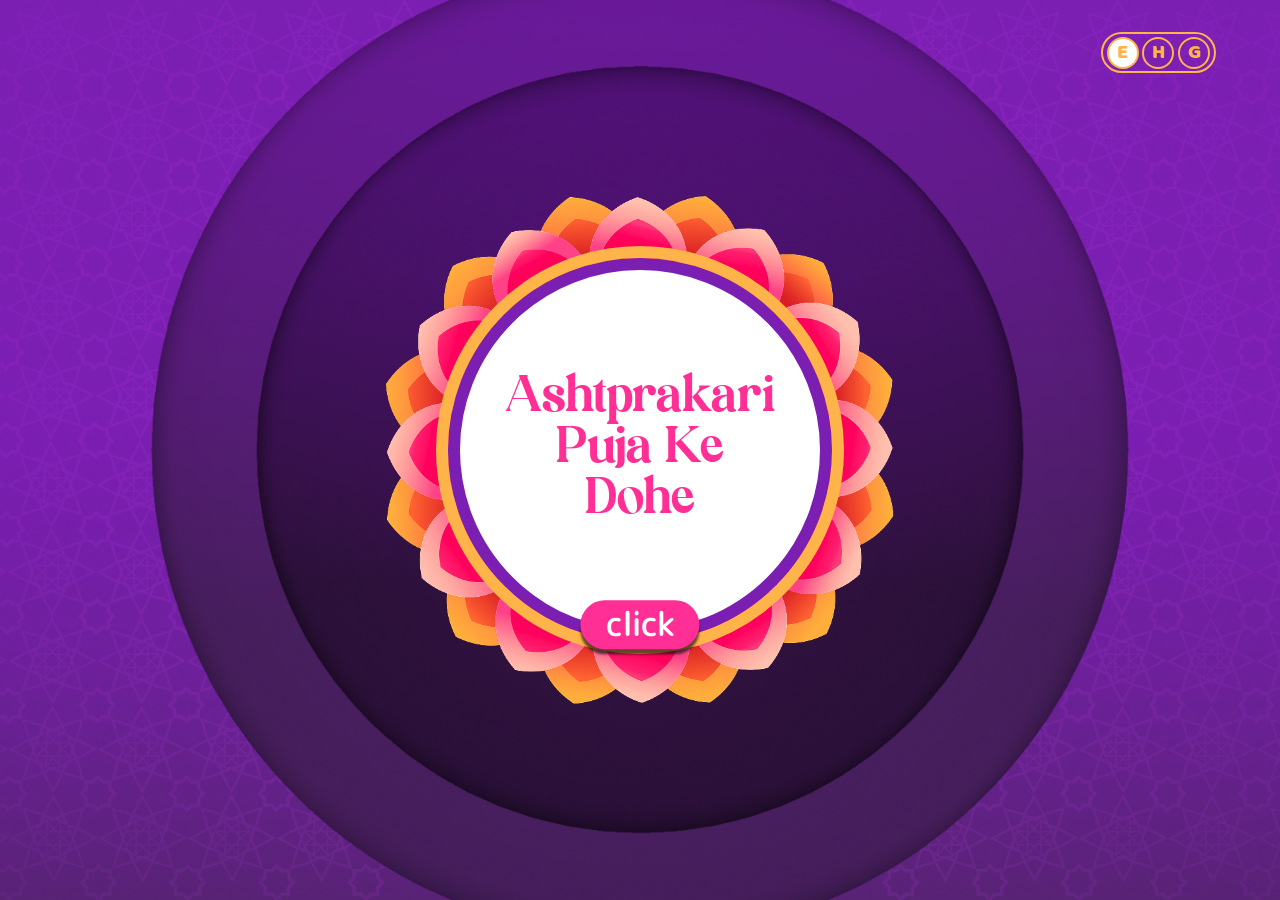
<file: index.html>
<!doctype html>
<html lang="en">
  <head>
    <meta charset="UTF-8" />
    <meta name="viewport" content="width=device-width, initial-scale=1.0" />
    <title data-lang-key="title"></title>
    <link rel="stylesheet" href="./assets/css/style.css" />
    <link rel="stylesheet" href="./fontawesome/css/fontawesome.min.css" />
    <link rel="stylesheet" href="./fontawesome/css/solid.min.css" />
  </head>
  <body>
    <a class="home-button home-btn" href="javascript:void(0)">
      <img src="./assets/images/home-btn.png" alt="" />
    </a>
    <!-- <div class="page-title">
      <span data-lang-key="title"></span>
    </div> -->
    <!-- nav-container -->
    <div class="language-container">
      <div class="english active">E</div>
      <div class="hindi">H</div>
      <div class="gujrati">G</div>
    </div>

    <main>
      <div class="left-container">
        <div class="box box-1">
          <span class="puja puja-1" data-lang-key="puja-1"></span>
          <span class="num num-1" data-lang-key="num-1"></span>
        </div>
        <div class="box box-2">
          <span class="puja puja-2" data-lang-key="puja-2"></span>
          <span class="num num-2" data-lang-key="num-2"></span>
        </div>
        <div class="box box-3">
          <span class="puja puja-3" data-lang-key="puja-3"></span>
          <span class="num num-3" data-lang-key="num-3"></span>
        </div>
        <div class="box box-4">
          <span class="puja puja-4" data-lang-key="puja-4"></span>
          <span class="num num-4" data-lang-key="num-4"></span>
        </div>
      </div>

      <div class="center-container">
        <div class="outer-layer">
          <img src="./assets/images/orange-flower.png" alt="" />
        </div>
        <div class="inner-layer">
          <img src="./assets/images/pink-flower.png" alt="" />
        </div>
        <div class="circle">
          <div class="page-title">
            <span data-lang-key="title"></span>
          </div>
          <video class="circle-video" muted loop playsinline preload="auto"></video>
        </div>
        <button class="click" data-lang-key="click">click</button>
      </div>

      <div class="right-container">
        <div class="box box-5">
          <span class="puja puja-5" data-lang-key="puja-5"></span>
          <span class="num num-5" data-lang-key="num-5"></span>
        </div>
        <div class="box box-6">
          <span class="puja puja-6" data-lang-key="puja-6"></span>
          <span class="num num-6" data-lang-key="num-6"></span>
        </div>
        <div class="box box-7">
          <span class="puja puja-7" data-lang-key="puja-7"></span>
          <span class="num num-7" data-lang-key="num-7"></span>
        </div>
        <div class="box box-8">
          <span class="puja puja-8" data-lang-key="puja-8"></span>
          <span class="num num-8" data-lang-key="num-8"></span>
          <div class="pranam-arrow-btn">
            <img src="./assets/images/arowAsset.png" alt="" />
            <span data-lang-key="pranam"></span>
          </div>
        </div>
      </div>

      <div class="bottom-layer">
        <div class="box box-9">
          <span class="puja puja-9" data-lang-key="chamar-puja"></span>
          <div class="play-btn">
            <div class="play-btn-outer">
              <div class="play-btn-inner">
                <img src="./assets/images/play-btn.png" alt="" />
              </div>
            </div>
          </div>
        </div>
        <div class="box box-10">
          <div class="play-btn">
            <div class="play-btn-outer">
              <div class="play-btn-inner">
                <img src="./assets/images/play-btn.png" alt="" />
              </div>
            </div>
          </div>
          <span class="puja puja-10" data-lang-key="darpan-puja"></span>
        </div>
        <div class="box box-11">
          <div class="play-btn">
            <div class="play-btn-outer">
              <div class="play-btn-inner">
                <img src="./assets/images/play-btn.png" alt="" />
              </div>
            </div>
          </div>
          <span class="puja puja-11" data-lang-key="pankha-puja"></span>
        </div>
      </div>

      <div class="puja-video-btn">
        <div class="outer-layer">
          <div class="inner-layer">
            <img src="./assets/images/play-btn.png" alt="" />
          </div>
        </div>
        <span>Puja</span>
      </div>
    </main>
    <div class="video-popup">
      <button class="video-close">×</button>

      <div class="video-box">
        <video controls muted playsinline preload="none"></video>
      </div>
    </div>
    <!-- outside the transformed .right-container so left/bottom are measured from the screen -->
    <div class="pranam-arrow-btn home-arrow-btn" aria-label="Home">
      <img src="./assets/images/arowAsset.png" alt="" />
    </div>

    <script src="./assets/js/data.js"></script>
    <script src="./assets/js/app.js"></script>
    <script>
      const box9 = document.querySelector(".box-9");
      const box10 = document.querySelector(".box-10");
      const box11 = document.querySelector(".box-11");

      const videoPopup = document.querySelector(".video-popup");
      const closeVideo = document.querySelector(".video-close");
      const video = document.querySelector(".video-box video");

      const bottomLayer = document.querySelector(".bottom-layer");
      const pageTitle = document.querySelector(".page-title");
      const pujaVideoBtn = document.querySelector(".puja-video-btn");
      const pujaVideoBtnSpan = document.querySelector(".puja-video-btn span");
      const circleVideo = document.querySelector(".circle-video");
      const clickBtn = document.querySelector(".click");
      const pranamArrowBtn = document.querySelector(
        ".pranam-arrow-btn:not(.home-arrow-btn)",
      );
      const homeArrowBtn = document.querySelector(".home-arrow-btn");
      const homeBtn = document.querySelector(".home-btn");

      const introClickSound = new Audio("./assets/audio/transition/2.mp3");
      introClickSound.preload = "auto";

      const orangeFlower = document.querySelector(
        ".center-container .outer-layer",
      );
      const pinkFlower = document.querySelector(
        ".center-container .inner-layer",
      );

      const videoSources = {
        box9: "./assets/videos/ChamarPuja.mp4",
        box10: "./assets/videos/Darpanpuja.mp4",
        box11: "./assets/videos/Pankhapuja.mp4",
      };

      let activeBox = null;
      let currentCircleVideoSrc = "";
      let pinkRotation = 0;
      let orangeRotation = 0;

      function rotateFlowers(pinkDeg, orangeDeg) {
        pinkRotation += pinkDeg;
        orangeRotation += orangeDeg;

        if (pinkFlower) {
          pinkFlower.style.transform = `translate(-50%, -50%) rotate(${pinkRotation}deg)`;
        }

        if (orangeFlower) {
          orangeFlower.style.transform = `translate(-50%, -50%) rotate(${orangeRotation}deg)`;
        }
      }

      function resetFlowerRotation() {
        pinkRotation = 0;
        orangeRotation = 0;

        if (pinkFlower) {
          pinkFlower.style.transform = "translate(-50%, -50%) rotate(0deg)";
        }

        if (orangeFlower) {
          orangeFlower.style.transform = "translate(-50%, -50%) rotate(0deg)";
        }
      }

      if (clickBtn) {
        clickBtn.addEventListener("click", () => {
          introClickSound.currentTime = 0;
          introClickSound.play().catch(() => {});

          document.body.classList.add("intro-open");

          rotateFlowers(30, -30);
        });
      }

      function resetPlayButtons() {
        document
          .querySelectorAll(".bottom-layer .play-btn-inner img")
          .forEach((img) => {
            img.src = "./assets/images/play-btn.png";
          });

        document
          .querySelectorAll(".bottom-layer .play-btn-inner")
          .forEach((inner) => {
            inner.style.backgroundColor = "#FFAE3C";
          });

        if (box9) box9.classList.remove("active-video");
        if (box10) box10.classList.remove("active-video");
        if (box11) box11.classList.remove("active-video");
      }

      function openPopupVideo(videoSrc, clickedBox = null) {
        document.body.classList.add("video-open");
        videoPopup.classList.add("active");

        resetPlayButtons();

        if (clickedBox) {
          activeBox = clickedBox;
          clickedBox.classList.add("active-video");

          const clickedImg = clickedBox.querySelector(".play-btn-inner img");
          const clickedInner = clickedBox.querySelector(".play-btn-inner");

          if (clickedImg) clickedImg.src = "./assets/images/pause-btn.png";
          if (clickedInner) clickedInner.style.backgroundColor = "#835EF4";
        } else {
          activeBox = null;
        }

        video.muted = true;
        video.src = videoSrc;
        video.load();
        video.play();
      }

      function closeVideoPopup() {
        document.body.classList.remove("video-open");

        if (videoPopup) videoPopup.classList.remove("active");

        if (video) {
          video.pause();
          video.currentTime = 0;
          video.removeAttribute("src");
          video.load();
        }

        resetPlayButtons();
        activeBox = null;
      }

      function handlePlayClick(videoSrc, clickedBox) {
        if (
          videoPopup.classList.contains("active") &&
          activeBox === clickedBox
        ) {
          closeVideoPopup();
          return;
        }

        openPopupVideo(videoSrc, clickedBox);
      }

      if (box9) {
        box9.querySelector(".play-btn-inner").addEventListener("click", (e) => {
          e.preventDefault();
          e.stopPropagation();
          handlePlayClick(videoSources.box9, box9);
        });
      }

      if (box10) {
        box10
          .querySelector(".play-btn-inner")
          .addEventListener("click", (e) => {
            e.preventDefault();
            e.stopPropagation();
            handlePlayClick(videoSources.box10, box10);
          });
      }

      if (box11) {
        box11
          .querySelector(".play-btn-inner")
          .addEventListener("click", (e) => {
            e.preventDefault();
            e.stopPropagation();
            handlePlayClick(videoSources.box11, box11);
          });
      }

      if (closeVideo) {
        closeVideo.addEventListener("click", closeVideoPopup);
      }

      const pujaBoxes = document.querySelectorAll(
        ".left-container .box, .right-container .box",
      );

      function refreshLanguageText() {
        // Reapply the current language directly (not via .click()) so this
        // doesn't also replay the language-switch sound effect.
        applyLanguage(localStorage.getItem(STORAGE_KEY) || DEFAULT_LANG);
      }

      pujaBoxes.forEach((box, index) => {
        box.addEventListener("click", () => {
          const number = index + 1;

          pujaBoxes.forEach((item) => {
            item.classList.remove("active-puja");
          });

          box.classList.add("active-puja");

          if (number % 2 !== 0) {
            rotateFlowers(30, -30);
          } else {
            rotateFlowers(-30, 30);
          }

          if (pageTitle) {
            pageTitle.style.opacity = "0";
          }

          if (bottomLayer) {
            bottomLayer.classList.add("hide-bottom");
          }

          if (pujaVideoBtn) {
            pujaVideoBtn.classList.add("show");
          }

          if (pujaVideoBtnSpan) {
            pujaVideoBtnSpan.setAttribute("data-lang-key", String(number));
            refreshLanguageText();
          }

          if (circleVideo) {
            currentCircleVideoSrc = `./assets/videos/${number}.mp4`;

            circleVideo.src = currentCircleVideoSrc;
            circleVideo.load();
            circleVideo.play();
            circleVideo.classList.add("show");
            // Pushpa puja (3): the clip has a drawn blue marker at the bottom, push it out of the circle
            circleVideo.classList.toggle("crop-bottom", number === 3);
          }
        });
      });

      const pujaVideoPlayBtn = document.querySelector(
        ".puja-video-btn .inner-layer",
      );

      if (pujaVideoPlayBtn) {
        pujaVideoPlayBtn.addEventListener("click", (e) => {
          e.preventDefault();
          e.stopPropagation();

          if (!currentCircleVideoSrc) return;

          openPopupVideo(currentCircleVideoSrc);
        });
      }

      if (pranamArrowBtn) {
        pranamArrowBtn.addEventListener("click", (e) => {
          e.preventDefault();
          e.stopPropagation();
          window.location.href = "pranam.html";
        });
      }

      // mirrored copy of the Pranam arrow on the left; goes back to the puja menu
      if (homeArrowBtn) {
        homeArrowBtn.addEventListener("click", (e) => {
          e.preventDefault();
          e.stopPropagation();
          resetAllTransitions(true);
        });
        // not inside .box-8, so follow its active state instead of using a CSS descendant rule
        const falPujaBox = document.querySelector(".box-8");
        if (falPujaBox) {
          const syncHomeArrow = () => {
            homeArrowBtn.classList.toggle("is-visible", falPujaBox.classList.contains("active-puja"));
          };
          new MutationObserver(syncHomeArrow).observe(falPujaBox, { attributes: true, attributeFilter: ["class"] });
          syncHomeArrow();
        }
      }

      // keepIntro: stay on the opened puja menu (all boxes, title) instead of the Click screen
      function resetAllTransitions(keepIntro = false) {
        document.body.classList.remove("video-open");
        if (!keepIntro) document.body.classList.remove("intro-open");

        pujaBoxes.forEach((box) => {
          box.classList.remove("active-puja");
        });

        if (bottomLayer) {
          bottomLayer.classList.remove("hide-bottom");
        }

        if (pageTitle) {
          pageTitle.style.opacity = "1";
        }

        if (pujaVideoBtn) {
          pujaVideoBtn.classList.remove("show");
        }

        if (pujaVideoBtnSpan) {
          pujaVideoBtnSpan.removeAttribute("data-lang-key");
          pujaVideoBtnSpan.textContent = "Puja";
        }

        if (circleVideo) {
          circleVideo.pause();
          circleVideo.currentTime = 0;
          circleVideo.removeAttribute("src");
          circleVideo.load();
          circleVideo.classList.remove("show", "crop-bottom");
        }

        closeVideoPopup();
        resetFlowerRotation();
        if (keepIntro) rotateFlowers(30, -30);

        currentCircleVideoSrc = "";
      }

      if (homeBtn) {
        homeBtn.addEventListener("click", (e) => {
          e.preventDefault();
          resetAllTransitions();
        });
      }
    </script>
  </body>
</html>
</file>
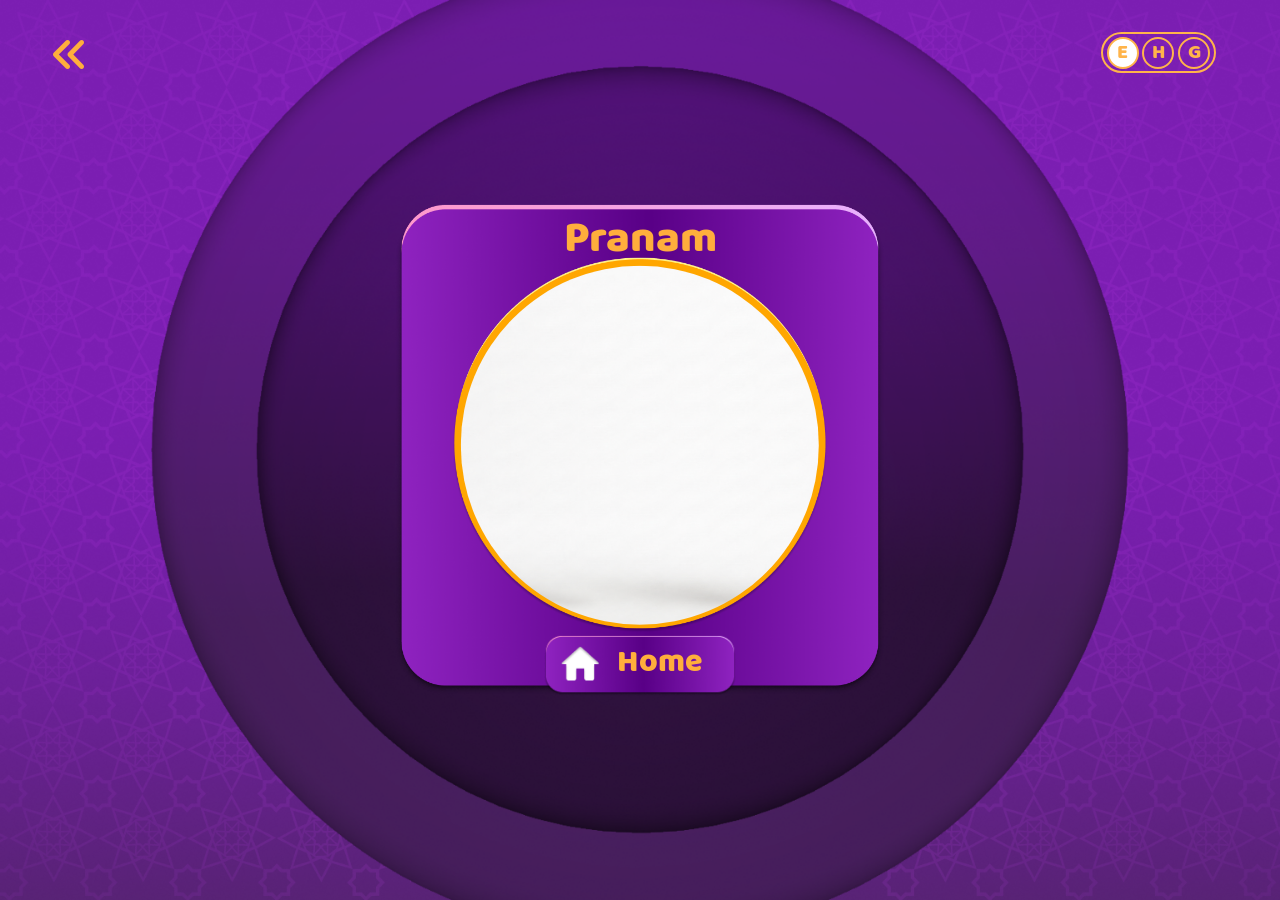
<file: pranam.html>
<!doctype html>
<html lang="en">
  <head>
    <meta charset="UTF-8" />
    <meta name="viewport" content="width=device-width, initial-scale=1.0" />
    <title data-lang-key="pranam"></title>
    <link rel="stylesheet" href="./fontawesome/css/fontawesome.min.css" />
    <link rel="stylesheet" href="./fontawesome/css/solid.min.css" />
    <link rel="stylesheet" href="./assets/css/style.css" />
  </head>
  <body>
    <a href="index.html" class="back-btn">
      <i class="fa-solid fa-angles-left"></i>
    </a>
    <div class="language-container">
      <div class="english active">E</div>
      <div class="hindi">H</div>
      <div class="gujrati">G</div>
    </div>
    <div class="pranam-container">
      <div class="pranam-img">
        <div class="pranam-video">
          <video src="./assets/videos/pranam.mp4" autoplay muted loop playsinline preload="auto"></video>
        </div>
        <span data-lang-key="pranam"></span>
        <img src="./assets/images/pranam-img.png" alt="" />
      </div>
      <a href="index.html" class="home-btn-1">
        <span data-lang-key="home"></span>
        <img src="./assets/images/home-btn-1.png" alt="" />
      </a>
    </div>
    <script src="./assets/js/data.js"></script>
    <script src="./assets/js/app.js"></script>
    <script>
      (function () {
        "use strict";

        const pranamSound = new Audio("./assets/audio/pranam.mp3");
        pranamSound.preload = "auto";

        let pranamHasPlayed = false;

        function playPranamOnce() {
          if (pranamHasPlayed) return;
          pranamHasPlayed = true;

          const playPromise = pranamSound.play();
          if (playPromise !== undefined) {
            playPromise.catch(() => {
              // browser blocked autoplay, retry on the first real interaction
              pranamHasPlayed = false;
              waitForInteraction();
            });
          }
        }

        function waitForInteraction() {
          const trigger = () => {
            document.removeEventListener("click", trigger);
            document.removeEventListener("keydown", trigger);
            document.removeEventListener("touchstart", trigger);
            playPranamOnce();
          };

          document.addEventListener("click", trigger, { once: true });
          document.addEventListener("keydown", trigger, { once: true });
          document.addEventListener("touchstart", trigger, { once: true });
        }

        window.addEventListener("DOMContentLoaded", playPranamOnce);
      })();
    </script>
  </body>
</html>
</file>
<file: assets/css/style.css>
@font-face {
  font-family: "BalooRegular";
  src: url("../../fonts/Baloo Regular 400.ttf") format("truetype");
  font-weight: 400;
  font-style: normal;
  font-display: swap;
}

@font-face {
  font-family: "Brandey";
  src: url("../../fonts/Brandey-Regular.ttf") format("truetype");
  font-weight: 400;
  font-style: normal;
}

@font-face {
  font-family: "NotoSansGujaratiBold";
  src: url("../../fonts/NotoSansGujarati-Bold.ttf") format("truetype");
  font-weight: 700;
  font-style: normal;
  font-display: swap;
}

@font-face {
  font-family: "NotoSansGujaratiRegular";
  src: url("../../fonts/NotoSansGujarati-Regular.ttf") format("truetype");
  font-weight: 400;
  font-style: normal;
  font-display: swap;
}

@font-face {
  font-family: "MPLUSRounded";
  src: url("../../fonts/MPLUSRounded1c-Regular.ttf") format("truetype");
  font-weight: 400;
  font-style: normal;
  font-display: swap;
}

@font-face {
  font-family: "ITFDevanagari";
  src: url("../../fonts/ITFDevanagari-Regular.otf") format("opentype");
  font-weight: 400;
  font-style: normal;
  font-display: swap;
}

@font-face {
  font-family: "ITFDevanagari";
  src: url("../../fonts/ITFDevanagari-Bold.otf") format("opentype");
  font-weight: 700;
  font-style: normal;
  font-display: swap;
}

*,
*::before,
*::after {
  box-sizing: border-box;
  margin: 0;
  padding: 0;
}

html,
body {
  margin: 0;
  padding: 0;
  width: 100%;
  height: 100%;
}

body {
  width: 100vw !important;
  height: 100%;
  background-image: url("../images/bg-img.png");
  background-size: cover;
  background-repeat: no-repeat;
  background-position: center;
  background-attachment: fixed;
  overflow-x: hidden;
  opacity: 1;
  font-family: "BalooRegular";
  transition: opacity 0.5s ease;
}

.home-btn {
  position: fixed;
  top: 2.5vw;
  left: 4%;
  width: 3.5vw;
  z-index: 1000;
  transition: transform 0.2s ease;
  cursor: pointer;
}

.home-btn:hover {
  transform: scale(1.15);
}

.home-btn img {
  width: 100%;
  display: block;
}

.language-container {
  position: fixed;
  top: 2.5vw;
  right: 5%;
  display: flex;
  width: 9vw;
  padding: 0.2vw 0.3vw;
  height: auto;
  justify-content: space-between;
  align-items: center;
  font-family: "BalooRegular";
  border: 0.2vw solid #FFB44A;
  background-color: transparent;
  border-radius: 50vw;
  pointer-events: auto;
  z-index: 1000;
}

.language-container div {
  width: 2.5vw;
  height: 2.5vw;
  font-size: 1.6vw;
  text-align: center;
  border: 0.2vw solid #FFB44A;
  background: transparent !important;
  color: #FFB44A;
  cursor: pointer;
  display: flex;
  justify-content: center;
  align-items: center;
  border-radius: 50%;
  font-family: "BalooRegular", sans-serif;
}

.language-container div:hover {
  background-color: white !important;
  color: #FFB44A;
}

.language-container div.active {
  background-color: white !important;
  color: #FFB44A;
}

main {
  position: relative;
  width: 100%;
  height: 100%;
  overflow: hidden;
  display: flex;
  justify-content: center;
  align-items: center;
}

main .left-container,
main .right-container {
  position: relative;
  width: 28%;
  height: 100%;
}

main .center-container {
  position: relative;
  width: 40%;
  height: 100%;
  z-index: 1000;
  /* background-color: yellow; */
}

.center-container .outer-layer,
.center-container .inner-layer,
.center-container .circle,
.center-container .page-title {
  position: absolute;
  left: 50%;
  top: 50%;
  transform: translate(-50%, -50%);
}

.center-container .outer-layer {
  width: 58vw;
}

.center-container .inner-layer {
  width: 54vw;
}

.center-container .outer-layer img,
.center-container .inner-layer img {
  width: 100%;
  object-fit: contain;
  display: block;
}

.center-container .circle {
  width: 30vw;
  height: 30vw;
  border-radius: 50%;
  outline: 1vw solid #FFB44A;
  border: 1vw solid #7B1EB2;
  background-color: white;
  overflow: hidden;
}

.circle-video {
  width: 100%;
  height: 100%;
  object-fit: cover;
  border-radius: 50%;
  opacity: 0;
  transition: opacity 0.5s ease;
}

.circle-video.show {
  opacity: 1;
}

/* enlarge from the top so the bottom of the frame falls outside the circle */
.circle-video.crop-bottom {
  transform: scale(1.36);
  transform-origin: 50% 0;
}

.page-title {
  /* width: 50vw; */
  height: auto;
  text-align: center;
  z-index: 10000;
  transition: opacity 0.5s ease;
  transform: translateX(-50%);
}

.page-title span {
  font-size: 4vw;
  text-align: center;
  color: #FF2F95;
  font-family: "Brandey";
  display: block;
  line-height: 1;
}


.click {
  position: absolute;
  top: 68%;
  left: 50%;
  transform: translate(-50%, -50%) scale(1);
  overflow: hidden;
  padding: 0.1vw 2vw;
  border: transparent;
  border-radius: 3vw;
  background-color: #FF2F95;
  font-family: "MPLUSRounded";
  margin-top: 1vw;
  font-size: 2.5vw;
  cursor: pointer;
  font-weight: 700 !important;
  opacity: 1;
  transition:
    opacity 0.5s ease,
    transform 0.5s ease,
    color 0.4s ease;
  z-index: 1000;
  color: white !important;
  box-shadow: 0 0.4vw 0.2vw rgba(10, 10, 10, 0.643);
}

.click::before {
  content: "";
  position: absolute;
  left: 50%;
  top: 250%;
  width: 140%;
  height: 220%;
  background-color: #B764D9;
  border-radius: 50%;
  transform: translateX(-50%);
  transition: top 0.45s ease;
  z-index: -1;
}

.click:hover::before {
  top: -35%;
}

.click:hover {
  color: white !important;
  transform: translate(-50%, -50%) scale(1);
}

main .left-container,
main .right-container {
  position: relative;
  display: flex;
  justify-content: center;
  gap: 3vw;
  align-content: center;
  flex-direction: column;
}

.left-container .box,
.right-container .box {
  position: relative;
  width: 20vw;
  height: 4vw;
  border: 0.3vw solid #FFAE3C;
  border-radius: 3vw;
  display: flex;
  justify-content: center;
  align-items: center;
  transition:
    background 0.4s ease,
    color 0.4s ease;
  cursor: pointer;
}

.left-container .box .puja,
.right-container .box,
.puja {
  color: white;
  font-size: 2vw;
  transition: color 0.4s ease;
}

.left-container .box {
  background: linear-gradient(90deg,
      #FF1F8E 0%,
      #FF6CB4 90%,
      #ffffff 100%);
}

.right-container .box {
  background: linear-gradient(90deg,
      #ffffff 0%,
      #FF6CB4 10%,
      #FF1F8E 100%);
}

.left-container .box-1,
.left-container .box-4 {
  left: 15%;
}

.left-container .box-2,
.left-container .box-3 {
  left: 6%;
}

.left-container .box .puja {
  width: 100%;
  padding-right:3vw;
  text-align: center;
}

.right-container .box .puja {
  width: 100%;
  padding-left:3vw;
  text-align: center;
}

.right-container .box-5,
.right-container .box-8 {
  left: 14%;
}

.right-container .box-6,
.right-container .box-7 {
  left: 22%;
}

.left-container .num,
.right-container .num {
  position: absolute;

  width: 5vw;
  height: 5vw;
  border-radius: 50%;
  background-color: white;
  border: 0.4vw solid #FFAE3C;
  color: #FF1F8E;
  font-size: 2vw;
  display: flex;
  justify-content: center;
  align-items: center;
  transform: scale(1);
  transform-origin: center;
  transition: transform 0.4s ease;
}

.left-container .box:hover,
.right-container .box:hover {
  background: white !important;
}

.left-container .box:hover .puja,
.right-container .box:hover .puja {
  color: #ff2f95 !important;
}

.left-container .box:hover .num,
.right-container .box:hover .num {
  transform: scale(1.15);
}

.left-container .num {
  right: -3%;
}

.right-container .num {
  left: -3%;
}

.bottom-layer {
  position: absolute;
  bottom: 3.5vh;
  left: 50%;
  transform: translateX(-50%);
  width: 58%;
  display: flex;
  justify-content: center;
  align-items: center;
  gap: 2vw;
  transition: opacity 0.5s ease;
  z-index: 1500;
}

.bottom-layer.hide-bottom {
  opacity: 0;
  pointer-events: none;
}

.bottom-layer .box {
  width: 34%;
  flex: 0 0 auto;
  height: 4vw;
  border: 0.2vw solid #FFAE3C;
  border-radius: 3vw;
  display: flex;
  justify-content: center;
  align-items: center;
}

.bottom-layer .box-9 {
  position: relative;
  background: linear-gradient(90deg,
      #8F23C0 0%,
      #FF6CB4 90%,
      #ffffff 100%);
}

.box-9 .play-btn {
  left: -3%;
}

.box-10 .play-btn {
  left: -3%;
}

.box-11 .play-btn {
  left: -3%;
}

.bottom-layer .box span {
  width: 100%;
  padding: 0 2vw;
}

.bottom-layer .box-10 {
  position: relative;
  background: linear-gradient(90deg,
      #ffffff 0%,
      #FF6CB4 10%,
      #8F23C0 100%);
  pointer-events: auto;
  cursor: pointer;
}

.bottom-layer .box-11 {
  position: relative;
  background: linear-gradient(90deg,
      #ffffff 0%,
      #FF6CB4 10%,
      #8F23C0 100%);
  pointer-events: auto;
  cursor: pointer;
}

/* Left-aligned (not right or centered) starting right after the play button,
   so the text's visual anchor point stays put across languages regardless
   of translation length — right-aligned text only pins the far edge, and
   centering left a big empty gap for shorter translations. Left padding
   clears the play button, which overlaps the box's left edge (see
   .box-9/.box-10/.box-11 .play-btn's negative left/right). */
.bottom-layer .box-9 span,
.bottom-layer .box-10 span,
.bottom-layer .box-11 span {
  padding: 0 1vw 0 6vw;
  text-align: left;
  color: white;
  transition: color 0.3s ease-in-out;
}

/* Hindi/Gujarati translations render noticeably shorter/wider than the
   English labels, so per user request these two languages center the text
   instead of left-aligning it right after the play button. Padding is
   also brought back down to near-symmetric here (instead of the 6vw left
   clearance above) so centering happens across close to the full box —
   centering within that wide left-padded area left a big empty gap between
   the button and the start of the (short) translated text. */
body[data-lang="hi"] .bottom-layer .box-9 span,
body[data-lang="hi"] .bottom-layer .box-10 span,
body[data-lang="hi"] .bottom-layer .box-11 span,
body[data-lang="gu"] .bottom-layer .box-9 span,
body[data-lang="gu"] .bottom-layer .box-10 span,
body[data-lang="gu"] .bottom-layer .box-11 span {
  padding: 0 1vw;
  text-align: center;
}


.play-btn {
  position: absolute;
  top: 50%;
  width: 5vw;
  height: 5vw;
  background-color: white;
  border: 0.4vw solid #FFAE3C;
  border-radius: 50%;
  display: flex;
  justify-content: center;
  align-items: center;
  transform: translateY(-50%) scale(1);
  transform-origin: center;
  transition: transform 0.5s ease;
}

.play-btn-outer {
  width: 3.5vw;
  height: 3.5vw;
  background-color: white;
  border: 0.2vw solid #FFAE3C;
  border-radius: 50%;
  display: flex;
  justify-content: center;
  align-items: center;
  flex-shrink: 0;
}

.puja-video-btn.show {
  opacity: 1;
  transform: translateY(0);
  pointer-events: auto;
  z-index: 10000;
}

.puja-video-btn .outer-layer,
.puja-video-btn .inner-layer,
.puja-video-btn img {
  pointer-events: auto;
  cursor: pointer;
}

.left-container .box.active-puja,
.right-container .box.active-puja {
  background: white !important;
}

.left-container .box.active-puja .puja,
.right-container .box.active-puja .puja {
  color: #ff2f95 !important;
}


.play-btn-inner {
  border-radius: 50%;
  background-color: #FFAE3C;
  width: 2.5vw;
  height: 2.5vw;
  padding: 0.7vw;
  display: flex;
  justify-content: center;
  align-items: center;
  transition: background-color 0.3s ease-in-out;
  flex-shrink: 0;
}

.play-btn-inner img {
  width: 100%;
  display: flex;
  object-fit: contain;
}

.bottom-layer .box-9,
.bottom-layer .box-10,
.bottom-layer .box-11 {
  transition: background 0.3s ease;
  cursor: pointer;
}

.bottom-layer .box-9:hover,
.bottom-layer .box-10:hover,
.bottom-layer .box-11:hover {
  background: white !important;
}

.bottom-layer .box:hover .play-btn-inner {
  background: #835EF4 !important;
}

.bottom-layer .box-9:hover .play-btn,
.bottom-layer .box-10:hover .play-btn,
.bottom-layer .box-11:hover .play-btn {
  transform: translateY(-50%) scale(1.16);
}

.bottom-layer .box-9:hover span,
.bottom-layer .box-10:hover span,
.bottom-layer .box-11:hover span {
  color: #FF1F8E
}

body.video-open .home-btn,
body.video-open .language-container,
body.video-open .left-container,
body.video-open .center-container,
body.video-open .right-container {
  filter: blur(0.5vw);
  pointer-events: none;
}


.bottom-layer .box-9.active-video,
.bottom-layer .box-10.active-video,
.bottom-layer .box-11.active-video {
  background: white !important;
}

.bottom-layer .box-9.active-video span,
.bottom-layer .box-10.active-video span,
.bottom-layer .box-11.active-video span {
  color: #ff1f8e;
}

.video-popup {
  position: fixed;
  inset: 0;
  z-index: 99999;
  display: none;
  justify-content: center;
  align-items: center;
}

.video-popup.active {
  display: flex;
}

.video-box {
  width: 55vw;
  height: 31vw;
  background: white;
  border: 0.35vw solid #ffae3c;
  border-radius: 2vw;
  overflow: hidden;
  box-shadow: 0 0 2vw rgba(0, 0, 0, 0.35);
}

.video-box video {
  width: 100%;
  height: 100%;
  object-fit: cover;
  display: block;
}

.video-close {
  position: absolute;
  top: 10%;
  right: 20%;
  width: 3.5vw;
  height: 3.5vw;
  border-radius: 50%;
  border: 0.25vw solid transparent;
  background: #FF1F8E;
  color: #ffae3c;
  font-size: 2.5vw;
  line-height: 1;
  cursor: pointer;
  z-index: 100000;
  transition: background 0.3s ease-in-out;
}

.video-close:hover {
  background: white !important;
}

.video-popup {
  pointer-events: none;
}

.video-box,
.video-close {
  pointer-events: auto;
}

body.video-open .bottom-layer {
  z-index: 100000;
  pointer-events: auto;
}

body.video-open .bottom-layer .box,
body.video-open .bottom-layer .play-btn,
body.video-open .bottom-layer .play-btn-inner {
  pointer-events: auto;
  cursor: pointer;
}

body.video-open .bottom-layer .box:hover .play-btn-inner {
  background: #835ef4 !important;
}

body.video-open .bottom-layer .box:hover .play-btn {
  transform: translateY(-50%) scale(1.16);
}

.puja-video-btn {
  position: absolute;
  bottom: 3.5vh;
  left: 50%;
  border-radius: 3vw;
  width: max-content;
  min-width: 12vw;
  max-width: 34vw;
  height: auto;
  min-height: 4vw;
  padding: 0.6vw 1.6vw;
  border: 0.2vw solid white;
  background-color: #B764D9;
  display: flex;
  justify-content: center;
  align-items: center;
  opacity: 0;
  transform: translateX(-50%) translateY(10vw);
  transition:
    opacity 0.6s ease,
    transform 0.6s ease;
}

.puja-video-btn.show {
  opacity: 1;
  transform: translateX(-50%) translateY(0);
}

.puja-video-btn .outer-layer {
  position: absolute;
  width: 3vw;
  height: 3vw;
  left: 50%;
  /* fixed length, not a percentage: .puja-video-btn's height is now
     auto/content-driven (to fit longer translated text), and a
     percentage top does not reliably resolve against an auto-height
     containing block, which let this collapse into the pill's text */
  top: -2.6vw;
  transform: translateX(-50%);
  background-color: #FFAE3C;
  display: flex;
  justify-content: center;
  align-items: center;
  border-radius: 50%;
}

.puja-video-btn .outer-layer .inner-layer {
  width: 2.4vw;
  height: 2.4vw;
  top: -5%;
  border: 0.2vw solid white;
  background-color: transparent;
  padding: 0.2vw;
  border-radius: 50%;
  display: flex;
  justify-content: center;
  align-items: center;
}

.puja-video-btn .outer-layer .inner-layer img {
  width: 50%;
  display: block;
  object-fit: contain;
}

.puja-video-btn span {
  color: white;
  font-size: 1.5vw;
  text-align: center;
  line-height: 1.3;
}

/* Initial hidden state */
.home-btn,
.left-container,
.right-container,
.bottom-layer,
.puja-video-btn {
  opacity: 0;
  pointer-events: none;
}

/* Left and right containers start from center */
.left-container {
  transform: translateX(50%);
  transition:
    opacity 0.8s ease,
    transform 0.8s ease;
}

.right-container {
  transform: translateX(-50%);
  transition:
    opacity 0.8s ease,
    transform 0.8s ease;
}

.center-container .outer-layer,
.center-container .inner-layer {
  transition: transform 0.8s ease;
  transform-origin: center center;
}

/* Show after click */
body.intro-open .home-btn,
body.intro-open .language-container,
body.intro-open .left-container,
body.intro-open .right-container,
body.intro-open .bottom-layer {
  opacity: 1;
  pointer-events: auto;
}

body.intro-open .left-container,
body.intro-open .right-container {
  transform: translateX(0);
}

body.intro-open .click {
  opacity: 0;
  pointer-events: none;
}

/* Keep puja video button hidden until puja box click */
body.intro-open .puja-video-btn {
  pointer-events: none;
}

body.intro-open .puja-video-btn.show {
  opacity: 1;
  pointer-events: auto;
}

/* FIX: hide bottom layer after left/right box click */
body.intro-open .bottom-layer.hide-bottom {
  opacity: 0 !important;
  visibility: hidden;
  pointer-events: none !important;
}

.box-8 {
  overflow: visible;
}

.center-container .outer-layer,
.center-container .inner-layer,
.center-container .outer-layer img,
.center-container .inner-layer img {
  pointer-events: none;
}

.pranam-arrow-btn {
  position: fixed;
  right: 3vw;
  bottom: 3vw;
  display: flex;
  justify-content: center;
  align-items: center;
  transform: scale(1);
  width: 8vw;
  height: auto;
  opacity: 0;
  visibility: hidden;
  pointer-events: none;
  cursor: pointer;
  z-index: 100000;
  transition: transform 0.3s ease;
  animation: arrowPop 0.7s ease-in-out infinite;
}

.pranam-arrow-btn img {
  position: relative;
  width: 100%;
  display: block;
  object-fit: contain;
}

.pranam-arrow-btn span {
  position: absolute;
  color: white;
  font-weight: bold;
  font-size: 1.2vw;
  padding-right: 0.8vw;
  font-family: "BalooRegular";
  pointer-events: none;
}

.pranam-arrow-btn:hover {
  transform: scale(1.15);
}

.box-8.active-puja .pranam-arrow-btn {
  opacity: 1;
  visibility: visible;
  pointer-events: auto;
}

@keyframes arrowPop {

  0%,
  100% {
    transform: scale(1);
  }

  50% {
    transform: scale(1.18);
  }
}



/* 835EF4 */

.pranam-container {
  position: absolute;
  width: 45vw;
  height: auto;
  top: 50% !important;
  left: 50% !important;
  transform: translate(-50%, -50%);
  display: flex;
  justify-content: center;
  align-items: center;
}

.pranam-container>.pranam-img {
  position: relative;
  width: 85%;
  height: auto;
  display: block;
}

.pranam-container>.pranam-img>img {
  width: 100%;
  display: block;
}

.pranam-img span {
  z-index: 15;
  position: absolute;
  top: 0%;
  left: 50%;
  font-size: 3.4vw;
  transform: translateX(-50%);
  font-family: "BalooRegular";
  color: #ffae3c;
}

.pranam-container .home-btn-1 {
  position: absolute;
  top: 88%;
  left: 50%;
  transform: translateX(-50%) scale(1);
  width: 15vw;
  height: auto;
  transition: transform 0.2s ease;
  transform-origin: center center;
}

.pranam-container .home-btn-1:hover {
  transform: translateX(-50%) scale(1.5);
}

.pranam-container .home-btn-1 img {
  width: 100%;
  display: block;
}

.home-btn-1 span {
  z-index: 15;
  position: absolute;
  top: 45%;
  left: 38%;
  font-size: 2.5vw;
  transform: translateY(-50%);
  font-family: "BalooRegular";
  color: #ffae3c;
}

.back-btn {
  position: absolute;
  left: 4%;
  top: 4%;
  width: 3vw;
  height: 3vw;
  border-radius: 50%;
  display: flex;
  justify-content: center;
  align-items: center;
  text-decoration: none;
  transform: scale(1);
  transition: transform 0.3s ease;
  z-index: 50;
}

.back-btn i {
  color: #ffae3c;
  font-size: 3vw;
  transition: font-size 0.3s ease;
}

.back-btn:hover {
  transform: scale(1.15);
}

/* a self-contained circular video card: fixed size, its own backdrop, and
   feathered edges so it blends into the pranam frame instead of being
   hard-cropped against it */
.pranam-video {
  position: absolute;
  left: 50%;
  top: 49%;
  transform: translate(-50%, -50%);
  width: 28vw;
  height: 28vw;
  border-radius: 50%;
  background-color: #f6f6f6;
  background-image: url("../images/pranam-bg-1.png");
  background-position: center;
  background-repeat: no-repeat;
  background-size: cover;
  display: flex;
  justify-content: center;
  align-items: center;
  overflow: hidden;
  padding-right: 2.5vw;
}

.pranam-video video {
  width: 90%;
  height: 83%;
  object-fit: cover;

  -webkit-mask-image:
    linear-gradient(
      to bottom,
      transparent 0%,
      rgba(0, 0, 0, 0.8) 2%,
      rgba(0, 0, 0, 0.95) 4%,
      black 6%,
      black 90%,
      rgba(0, 0, 0, 0.95) 96%,
      rgba(0, 0, 0, 0.8) 98%,
      transparent 100%
    ),
    linear-gradient(
      to right,
      transparent 0%,
      rgba(0, 0, 0, 0.8) 2%,
      rgba(0, 0, 0, 0.95) 4%,
      black 6%,
      black 90%,
      rgba(0, 0, 0, 0.95) 96%,
      rgba(0, 0, 0, 0.8) 98%,
      transparent 100%
    );
  -webkit-mask-composite: source-in;

  mask-image:
    linear-gradient(
      to bottom,
      transparent 0%,
      rgba(0, 0, 0, 0.8) 2%,
      rgba(0, 0, 0, 0.95) 4%,
      black 6%,
      black 90%,
      rgba(0, 0, 0, 0.95) 96%,
      rgba(0, 0, 0, 0.8) 98%,
      transparent 100%
    ),
    linear-gradient(
      to right,
      transparent 0%,
      rgba(0, 0, 0, 0.8) 2%,
      rgba(0, 0, 0, 0.95) 4%,
      black 6%,
      black 90%,
      rgba(0, 0, 0, 0.95) 96%,
      rgba(0, 0, 0, 0.8) 98%,
      transparent 100%
    );
  mask-composite: intersect;

  -webkit-mask-repeat: no-repeat;
  mask-repeat: no-repeat;
  -webkit-mask-size: 100% 100%;
  mask-size: 100% 100%;
}

/* ===== Hindi ===== */
body[data-lang="hi"] {
  font-family: "ITFDevanagari";
}

body[data-lang="hi"] .click,
body[data-lang="hi"] .pranam-img span,
body[data-lang="hi"] .home-btn-1 span,
body[data-lang="hi"] .pranam-arrow-btn span {
  font-family: "ITFDevanagari" !important;
  font-weight: 700 !important;
}

/* Hindi/Gujarati wrap to more lines than the English title at the same
   size and were overflowing down into the click button; shrink to fit. */
body[data-lang="hi"] .page-title span {
  font-family: "ITFDevanagari" !important;
  font-weight: 700 !important;
  font-size: 3.2vw;
  white-space: nowrap;
}

/* ===== Gujarati ===== */
body[data-lang="gu"] {
  font-family: "NotoSansGujaratiRegular";
}

body[data-lang="gu"] .click,
body[data-lang="gu"] .pranam-img span,
body[data-lang="gu"] .home-btn-1 span,
body[data-lang="gu"] .pranam-arrow-btn span {
  font-family: "NotoSansGujaratiBold" !important;
  font-weight: 700 !important;
}

body[data-lang="gu"] .page-title span {
  font-family: "NotoSansGujaratiBold" !important;
  font-weight: 700 !important;
  font-size: 3.2vw;
  white-space: nowrap;
}

/* popup video is always muted: hide the volume / mute controls */
.video-box video::-webkit-media-controls-mute-button,
.video-box video::-webkit-media-controls-volume-slider,
.video-box video::-webkit-media-controls-volume-slider-container {
  display: none !important;
}

/* ===== Home arrow (mirror of the Pranam arrow) =====
   A copy of the Pranam arrow with no label: same size, bottom level, pop animation, pointing
   left. It lives directly under <body> (the Pranam arrow sits inside the transformed
   .right-container), so left/bottom are measured from the screen. Shown by JS via .is-visible
   while Fal Puja is active. Only the image is flipped. */
.home-arrow-btn {
  right: auto;
  left: 5vw;
}

.home-arrow-btn.is-visible {
  opacity: 1;
  visibility: visible;
  pointer-events: auto;
}

.home-arrow-btn img {
  transform: scaleX(-1);
}
</file>
<file: fontawesome/css/solid.min.css>
/*!
 * Font Awesome Free 6.7.2 by @fontawesome - https://fontawesome.com
 * License - https://fontawesome.com/license/free (Icons: CC BY 4.0, Fonts: SIL OFL 1.1, Code: MIT License)
 * Copyright 2024 Fonticons, Inc.
 */
:host,:root{--fa-style-family-classic:"Font Awesome 6 Free";--fa-font-solid:normal 900 1em/1 "Font Awesome 6 Free"}@font-face{font-family:"Font Awesome 6 Free";font-style:normal;font-weight:900;font-display:block;src:url(../webfonts/fa-solid-900.woff2) format("woff2"),url(../webfonts/fa-solid-900.ttf) format("truetype")}.fa-solid,.fas{font-weight:900}
</file>
